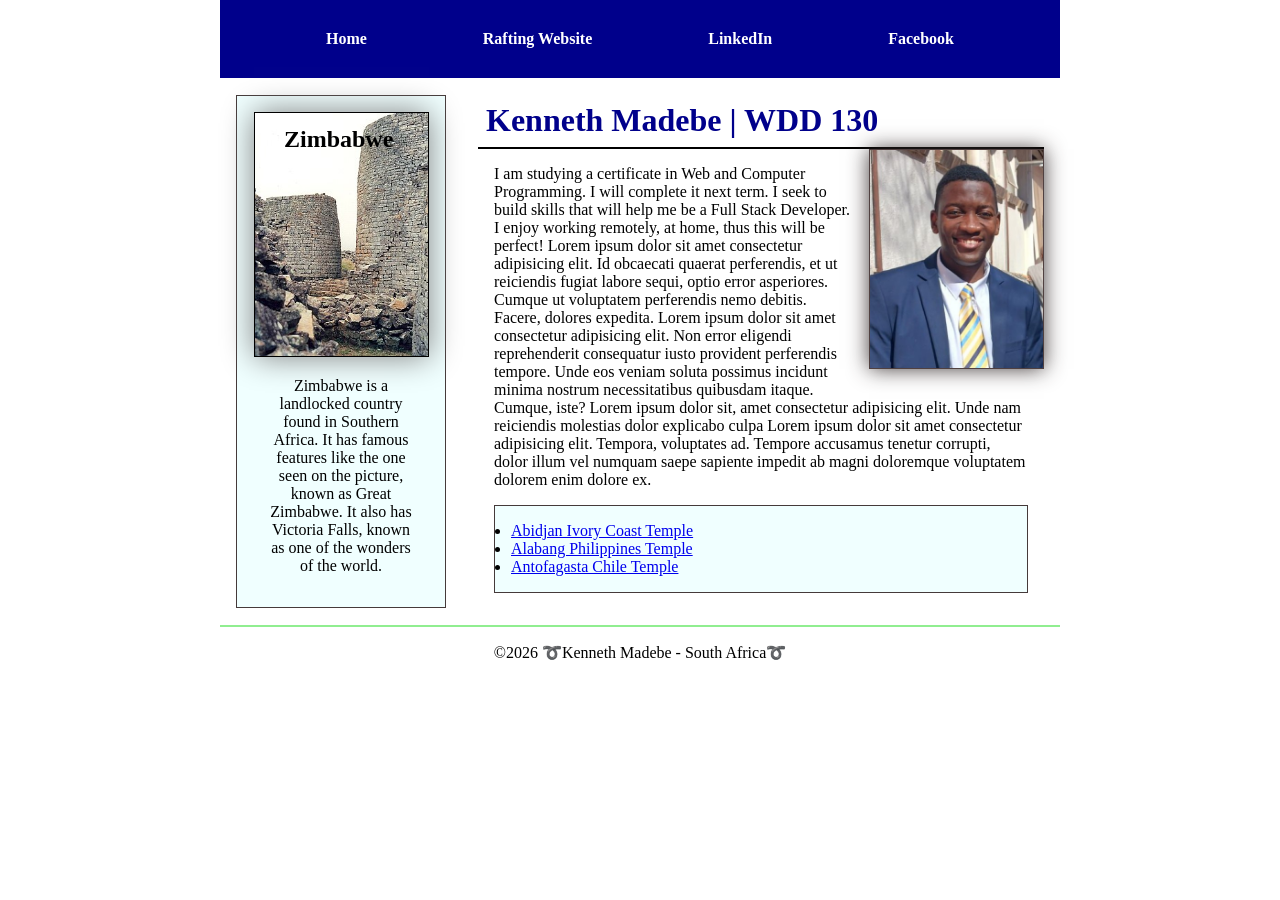
<file: index.html>
<!doctype html>
<html lang="en">
  <head>
    <meta charset="UTF-8" />
    <meta name="viewport" content="width=device-width, initial-scale=1.0" />
    <title>WDD 130 | Kenneth Madebe</title>
    <meta
      name="description"
      content="I am a student at BYU Idaho enrolled for WDD130.This is my course home page"
    />
    <meta name="author" content="Kenneth Madebe" />
    <link rel="stylesheet" href="styles/styles.css" />
  </head>
  <body>
    <header>
      <nav>
        <a href="#">Home</a>
        <a href="wwr/">Rafting Website</a>
        <a href="http://linkedin.com">LinkedIn</a>
        <a href="http://facebook.com">Facebook</a>
      </nav>
    </header>
    <div class="grid">
      <main>
        <h1>Kenneth Madebe | WDD 130</h1>
        <img src="images/profile.jpg" alt="I am Kenneth" width="200" />
        <p>
          I am studying a certificate in Web and Computer Programming. I will
          complete it next term. I seek to build skills that will help me be a
          Full Stack Developer. I enjoy working remotely, at home, thus this
          will be perfect! Lorem ipsum dolor sit amet consectetur adipisicing
          elit. Id obcaecati quaerat perferendis, et ut reiciendis fugiat labore
          sequi, optio error asperiores. Cumque ut voluptatem perferendis nemo
          debitis. Facere, dolores expedita. Lorem ipsum dolor sit amet
          consectetur adipisicing elit. Non error eligendi reprehenderit
          consequatur iusto provident perferendis tempore. Unde eos veniam
          soluta possimus incidunt minima nostrum necessitatibus quibusdam
          itaque. Cumque, iste? Lorem ipsum dolor sit, amet consectetur
          adipisicing elit. Unde nam reiciendis molestias dolor explicabo culpa
          Lorem ipsum dolor sit amet consectetur adipisicing elit. Tempora,
          voluptates ad. Tempore accusamus tenetur corrupti, dolor illum vel
          numquam saepe sapiente impedit ab magni doloremque voluptatem dolorem
          enim dolore ex.
        </p>
        <ul class="box">
          <li>
            <a
              href="https://www.churchofjesuschrist.org/imgs/bal80d1i45vz2eluh67xvxs09ep6p2m1lfv69t0q/full/500%2C/0/default"
              target="blank"
              >Abidjan Ivory Coast Temple</a
            >
          </li>
          <li>
            <a
              href="https://www.churchofjesuschrist.org/imgs/2cr3d0ah18yg08jyhl9vxg8cte1ge96z7q4h8c98/full/500%2C/0/default"
              target="blank"
              >Alabang Philippines Temple</a
            >
          </li>
          <li>
            <a
              href="https://churchofjesuschrist.org/imgs/e02ad85a9f8a3c4fc4192a1d5a7969a2e3cbfcc7/full/500%2C/0/default"
              target="blank"
              >Antofagasta Chile Temple</a
            >
          </li>
        </ul>
      </main>
      <aside class="box">
        <h2>Zimbabwe</h2>
        <img src="images/zimbabwe.jpg" alt="Great Zimbabwe" />
        <p>
          Zimbabwe is a landlocked country found in Southern Africa. It has
          famous features like the one seen on the picture, known as Great
          Zimbabwe. It also has Victoria Falls, known as one of the wonders of
          the world.
        </p>
      </aside>
    </div>
    <footer><p>©2026 ➰Kenneth Madebe - South Africa➰</p></footer>
  </body>
</html>
</file>
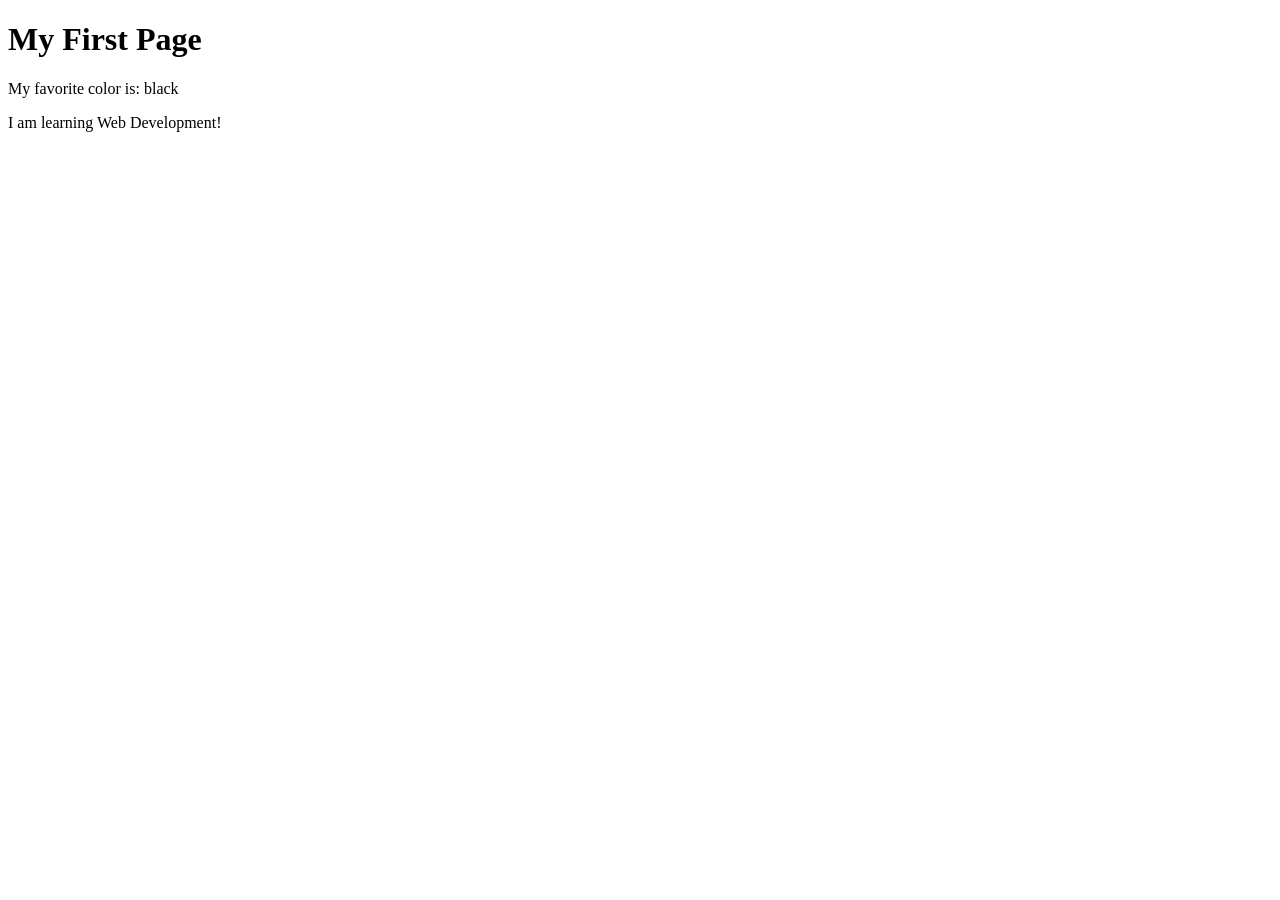
<file: week01/first-page.html>
<!DOCTYPE html>
<html lang="en">

<head>
    <meta charset="UTF-8">
    <meta name="viewport" content="width=device-width, initial-scale=1.0">
    <title>My First Page</title>
</head>

<body>
    <h1>My First Page</h1>
    <p>My favorite color is: black </p>
    <p>I am learning Web Development!</p>
</body>

</html>
</file>
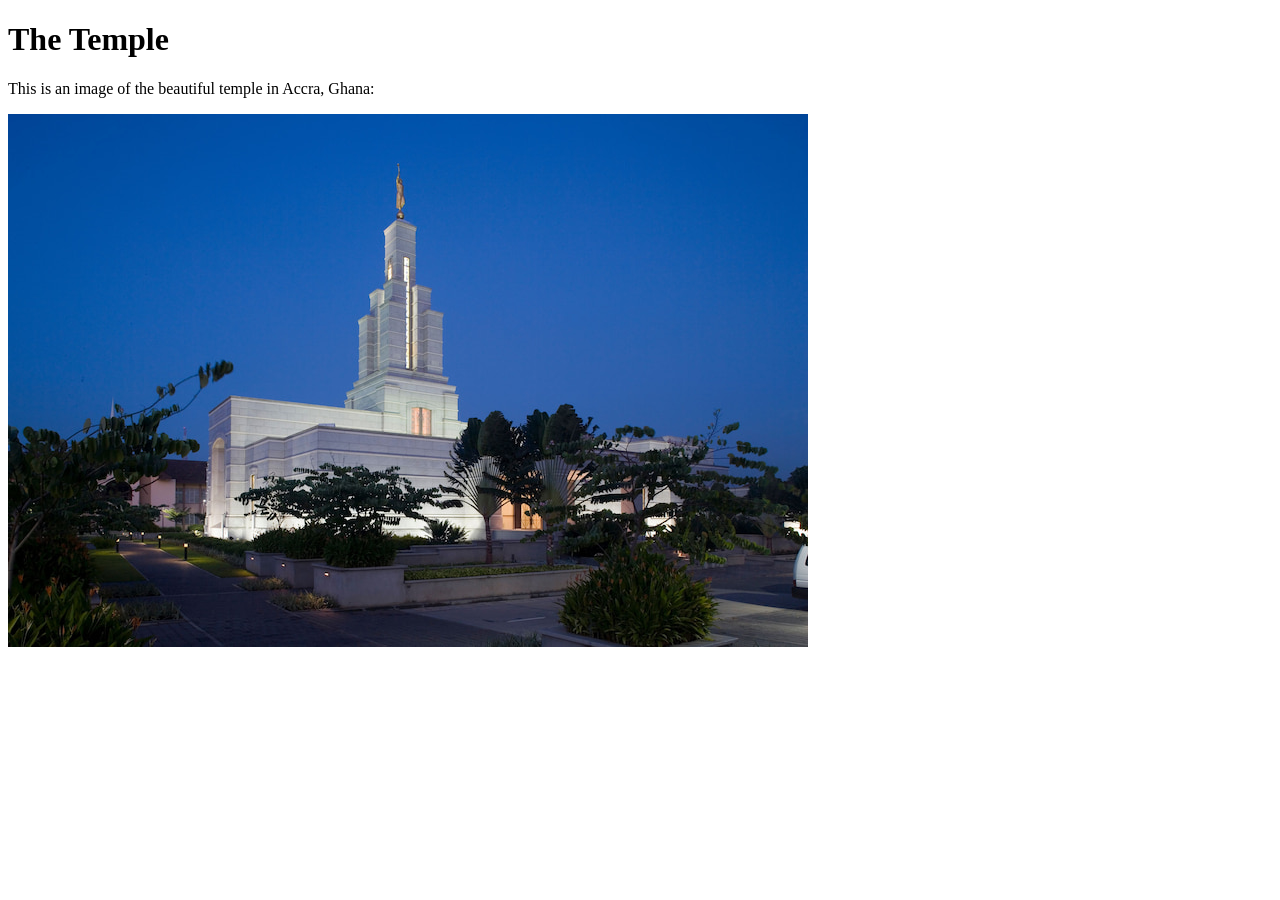
<file: week01/images-solution.html>
<!DOCTYPE html>
<html lang="en">
<head>
    <meta charset="UTF-8">
    <meta name="viewport" content="width=device-width, initial-scale=1.0">
    <title>Temple Image</title>
</head>
<body>
    <h1>The Temple</h1>
    <p>This is an image of the beautiful temple in Accra, Ghana:</p>
    <img src="images/temple-small.jpg" alt="The Accra Ghana Temple">
    
</body>
</html>
</file>
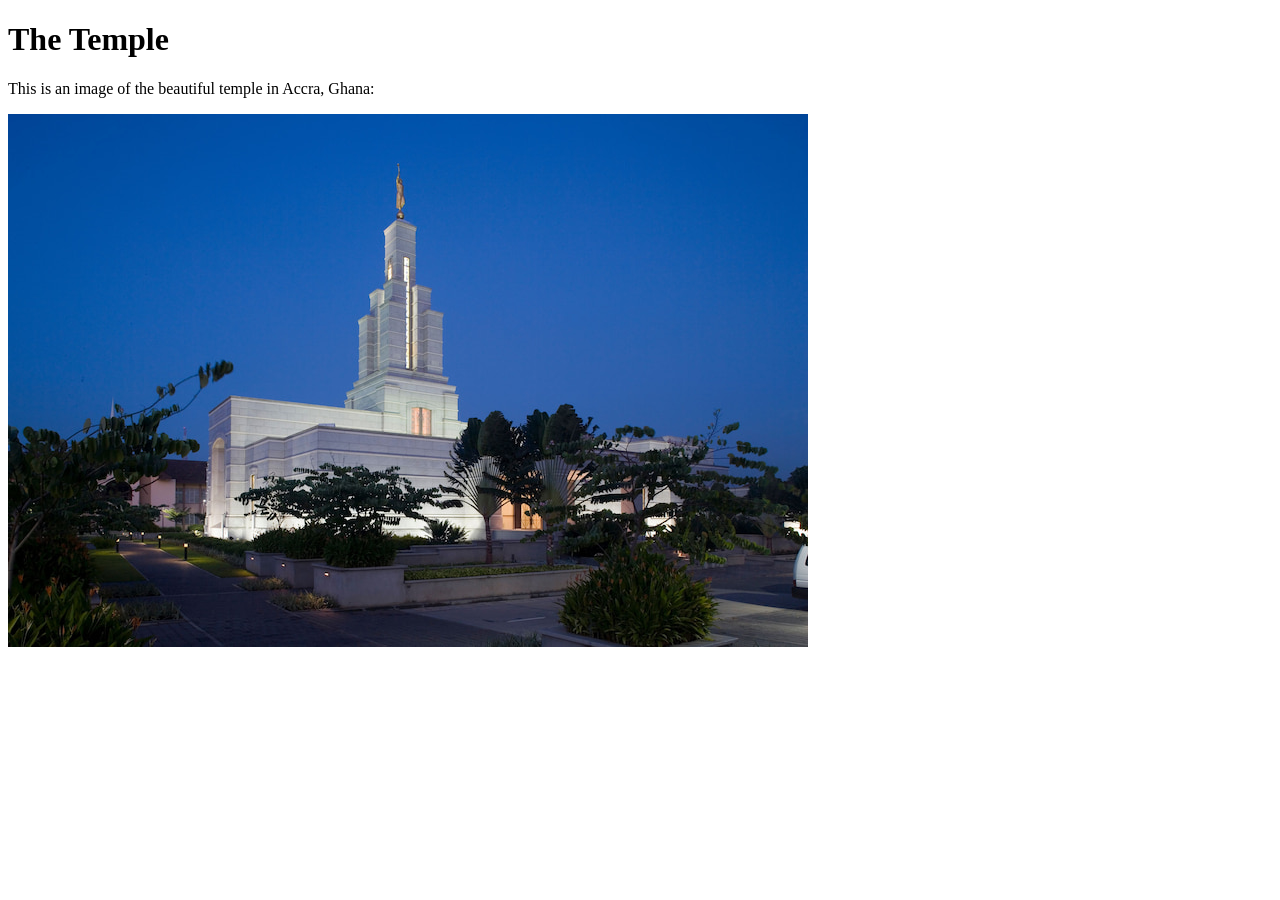
<file: week01/images.html>
<!DOCTYPE html>
<html lang="en">

<head>
    <meta charset="UTF-8">
    <meta name="viewport" content="width=device-width, initial-scale=1.0">
    <title>Temple Image</title>
</head>

<body>
    <h1>The Temple</h1>
    <p>This is an image of the beautiful temple in Accra, Ghana:</p>
    <img src="images/temple-small.jpg" alt="The Accra Ghana Temple">

</body>

</html>
</file>
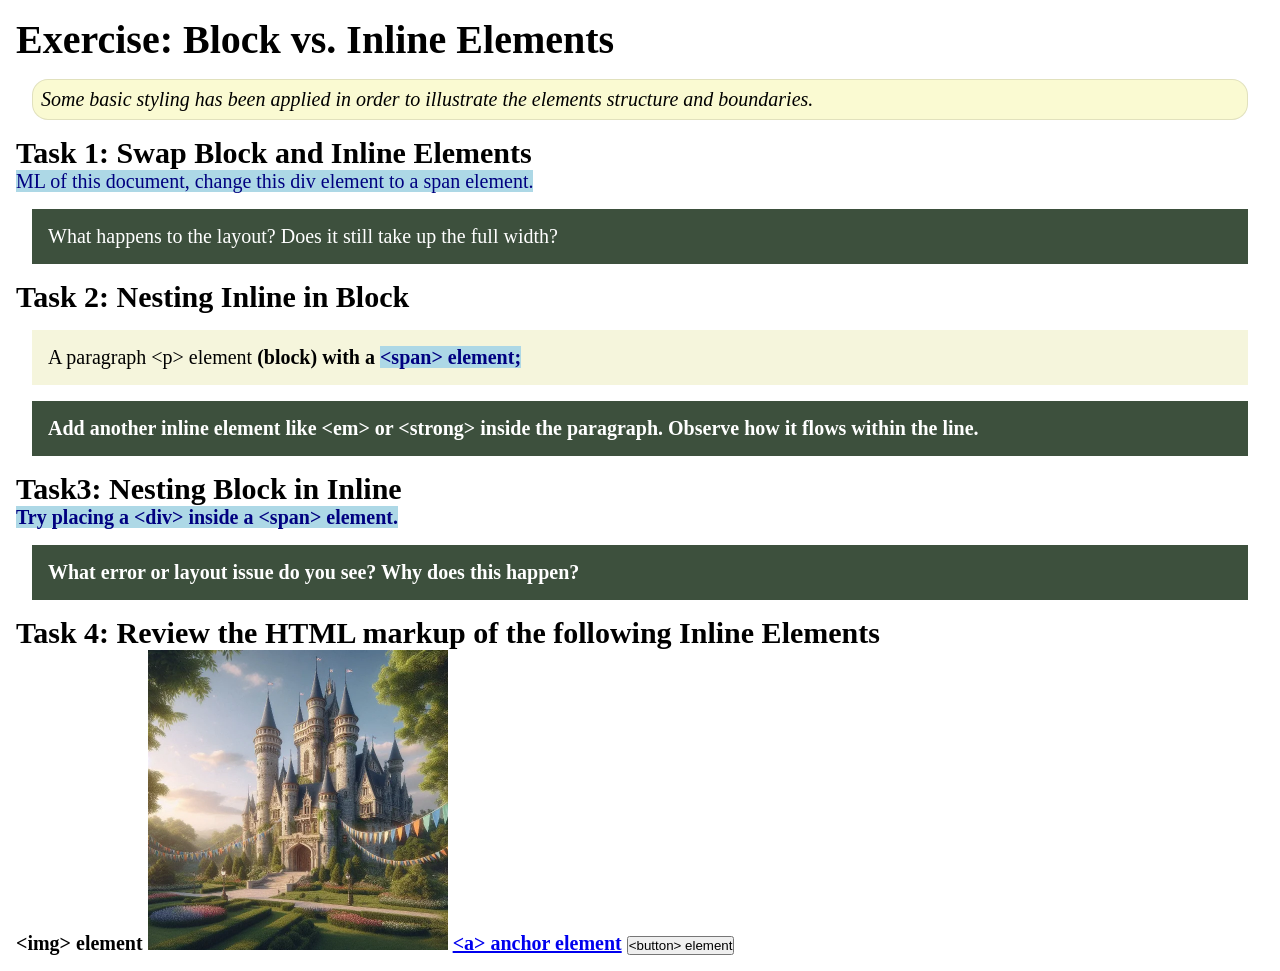
<file: week02/block-vs-inline.html>
<!doctype html>
<html lang="en">
  <head>
    <meta charset="UTF-8" />
    <meta name="viewport" content="width=device-width, initial-scale=1.0" />
    <title>Exercise: Block vs. Inline Elements</title>
    <link rel="stylesheet" href="styles/block-vs-inline.css" />
  </head>

  <body>
    <main>
      <h1>Exercise: Block vs. Inline Elements</h1>
      <p class="note">
        Some basic styling has been applied in order to illustrate the elements
        structure and boundaries.
      </p>

      <h2>Task 1: Swap Block and Inline Elements</h2>
      <span
        >ML of this document, change this div element to a span element.</span
      >

      <p class="question">
        What happens to the layout? Does it still take up the full width?
      </p>

      <h2>Task 2: Nesting Inline in Block</h2>
      <p>
        A paragraph &lt;p&gt; element <strong>(block)<strong> with a
        <span>&lt;span&gt; element;</span>
      </p>
      <p class="question">
        Add another inline element like &lt;em&gt; or &lt;strong&gt; inside the
        paragraph. Observe how it flows within the line.
      </p>

      <h2>Task3: Nesting Block in Inline</h2>
      <span>Try placing a &lt;div&gt; inside a &lt;span&gt; element.</span>
      <p class="question">
        What error or layout issue do you see? Why does this happen?
      </p>

      <h2>Task 4: Review the HTML markup of the following Inline Elements</h2>
      &lt;img&gt; element
      <img
        src="images/castle.webp"
        alt="placeholder image (images are inline)"
        width="300"
        height="300"
      />
      <a href="https://churchofjesuschrist.org">&lt;a&gt; anchor element</a>
      <button type="button">&lt;button&gt; element</button>
    </main>
  </body>
</html>
</file>
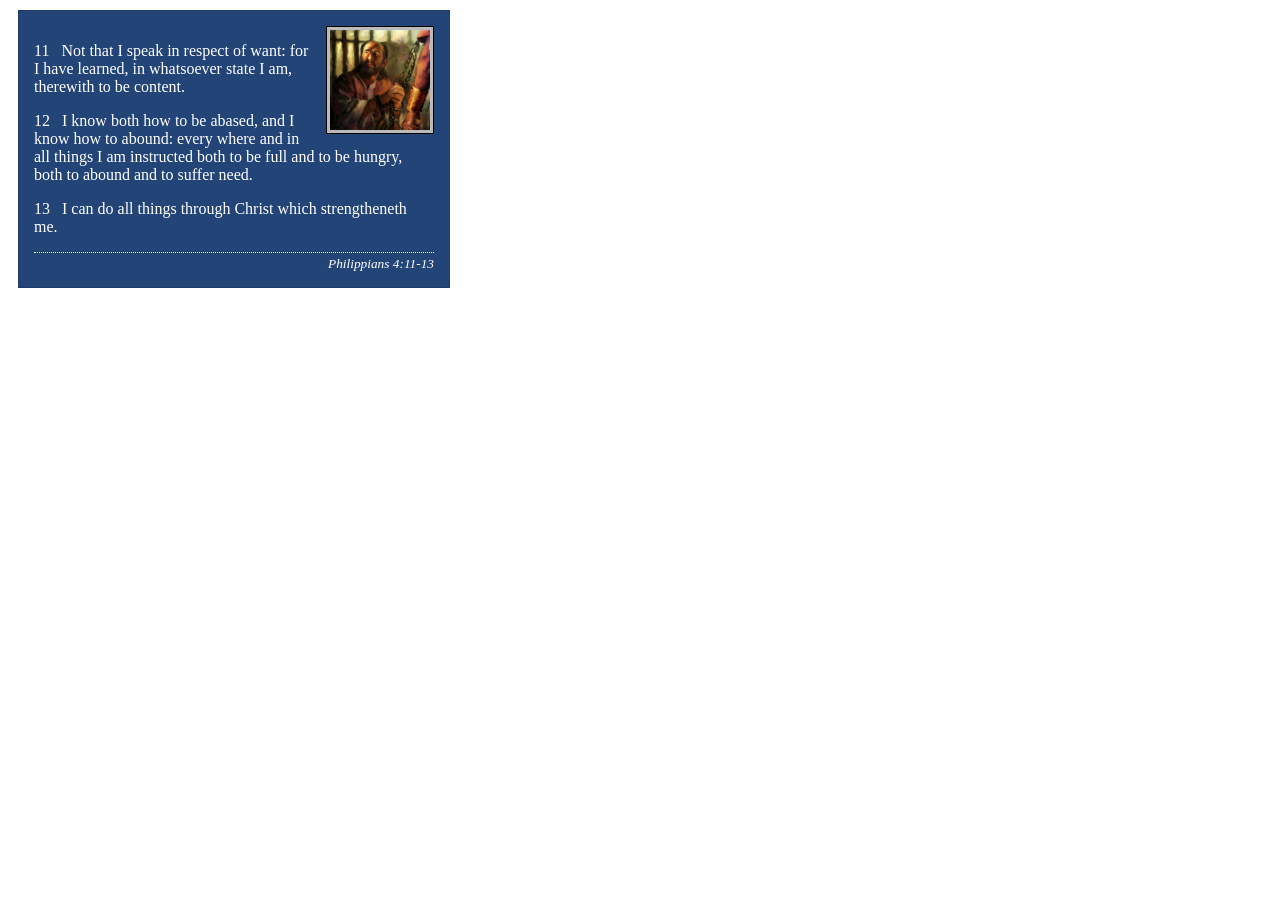
<file: week02/box-model-solution.html>
<!DOCTYPE html>
<html lang="en">
<head>
    <meta charset="UTF-8">
    <meta name="viewport" content="width=device-width, initial-scale=1.0">
    <title>Box Model Activity</title>
    <link rel="stylesheet" href="styles/box-model-solution.css">
</head>
<body>
    <main>
        <div class="callout">
            <img src="images/apostle-paul-imprisoned.webp" alt="Paul the Apostle - Imprisoned in Rome" width="200" height="200">
            <blockquote>
                <p>11 &nbsp; Not that I speak in respect of want: for I have learned, in whatsoever state I am, therewith to be content.</p>
                <p>12 &nbsp; I know both how to be abased, and I know how to abound: every where and in all things I am instructed both to be full and to be hungry, both to abound and to suffer need.</p>
                <p>13 &nbsp; I can do all things through Christ which strengtheneth me.</p>
            </blockquote>
            <cite>Philippians 4:11-13</cite>
        </div>
    </main>
</body>
</html>
</file>
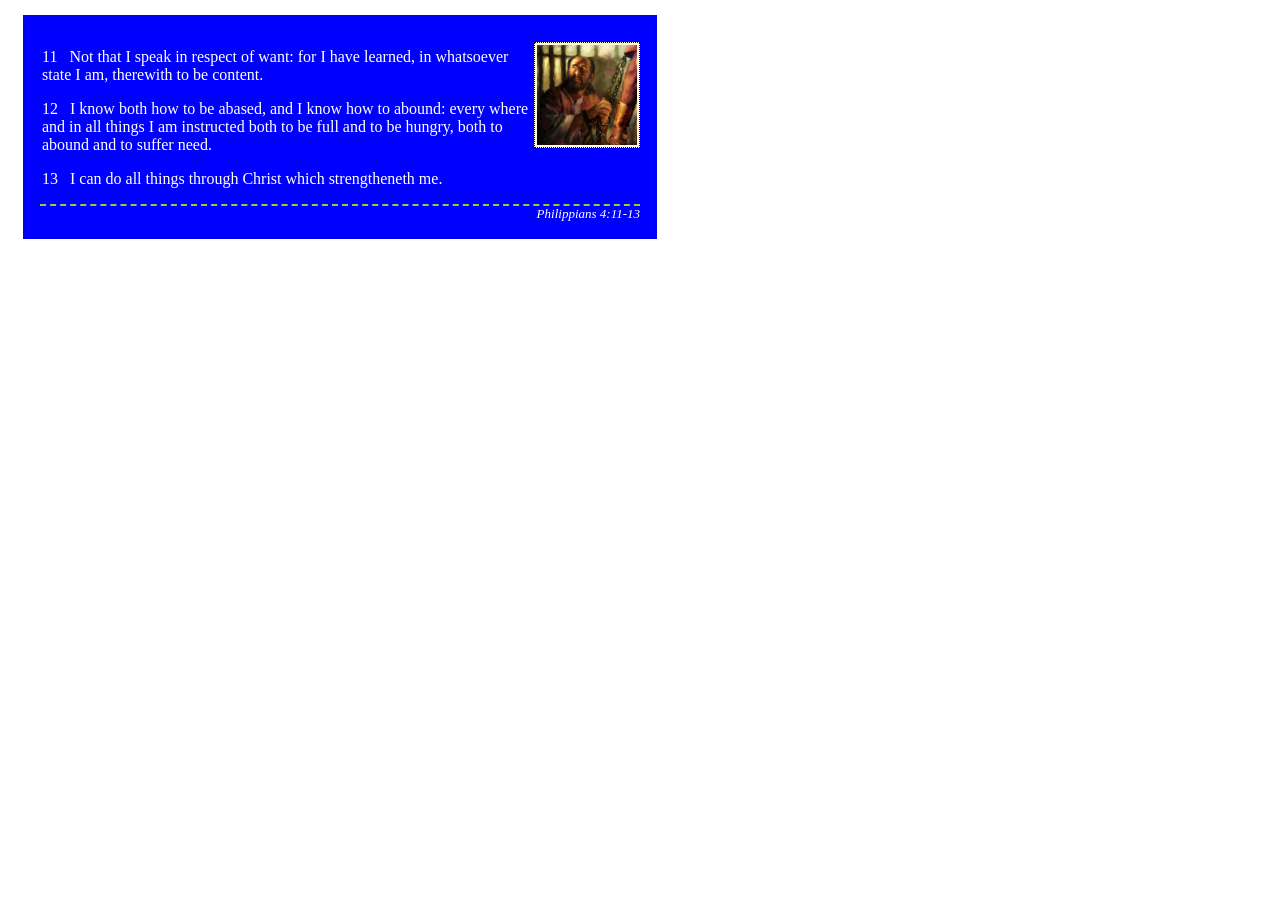
<file: week02/box-model.html>
<!doctype html>
<html lang="en">
  <head>
    <meta charset="UTF-8" />
    <meta name="viewport" content="width=device-width, initial-scale=1.0" />
    <title>Box Model Activity</title>
    <link rel="stylesheet" href="styles/box-model.css" />
  </head>
  <body>
    <main>
      <div class="callout">
        <img
          src="images/apostle-paul-imprisoned.webp"
          alt="Paul the Apostle - Imprisoned in Rome"
          width="200"
          height="200"
        />
        <blockquote>
          <p>
            11 &nbsp; Not that I speak in respect of want: for I have learned,
            in whatsoever state I am, therewith to be content.
          </p>
          <p>
            12 &nbsp; I know both how to be abased, and I know how to abound:
            every where and in all things I am instructed both to be full and to
            be hungry, both to abound and to suffer need.
          </p>
          <p>
            13 &nbsp; I can do all things through Christ which strengtheneth me.
          </p>
        </blockquote>
        <cite>Philippians 4:11-13</cite>
      </div>
    </main>
  </body>
</html>
</file>
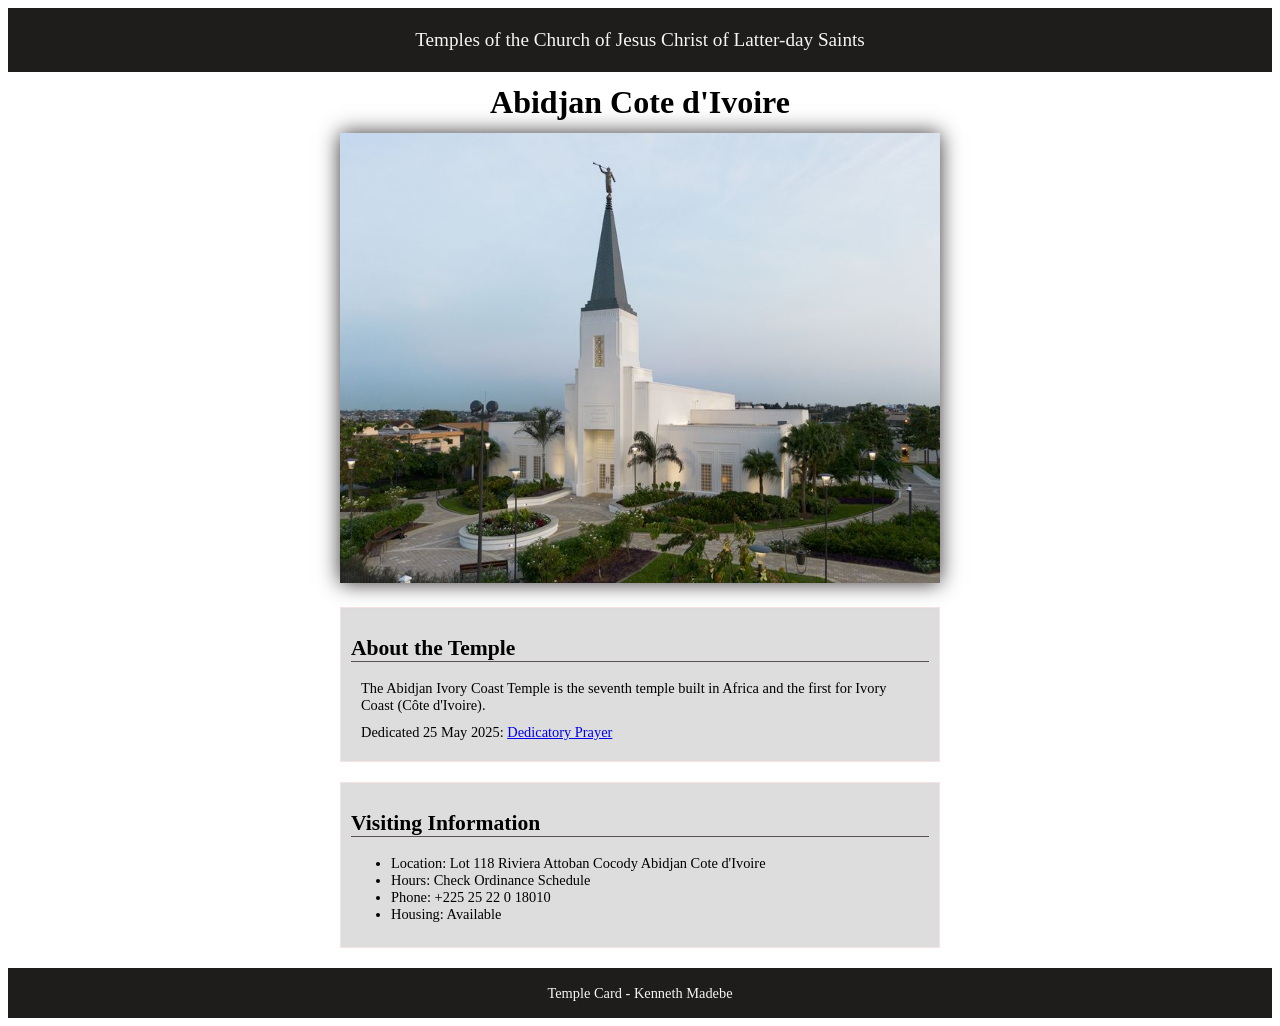
<file: week02/temple.html>
<!doctype html>
<html lang="en">
  <head>
    <meta charset="UTF-8" />
    <meta name="viewport" content="width=device-width, initial-scale=1.0" />
    <title>Temple Card - Abidjan Cote d'Ivoire</title>
    <link rel="stylesheet" href="styles/temple.css" />
  </head>

  <body>
    <header>
      <p>Temples of the Church of Jesus Christ of Latter-day Saints</p>
    </header>
    <main>
      <h1>Abidjan Cote d'Ivoire</h1>
      <picture>
        <img
          src="images/abidjan-ivory-coast.jpeg"
          alt="Abidjan Cote d'Ivoire Temple"
        />
      </picture>
      <section>
        <h2>About the Temple</h2>
        <p>
          The Abidjan Ivory Coast Temple is the seventh temple built in Africa
          and the first for Ivory Coast (Côte d'Ivoire).
        </p>
        <p>
          Dedicated 25 May 2025:
          <a
            href="https://www.churchofjesuschrist.org/temples/dedicatory-prayer/abidjan-ivory-coast-temple/2025-05-25?lang=eng"
            target="_blank"
            rel="noopener noreferrer"
            >Dedicatory Prayer</a
          >
        </p>
      </section>
      <section>
        <h2>Visiting Information</h2>
        <ul>
          <li>
            Location: Lot 118 Riviera Attoban Cocody Abidjan Cote d'Ivoire
          </li>
          <li>Hours: Check Ordinance Schedule</li>
          <li>Phone: +225 25 22 0 18010</li>
          <li>Housing: Available</li>
        </ul>
      </section>
    </main>
    <footer>
      <p>Temple Card - Kenneth Madebe</p>
    </footer>
  </body>
</html>
</file>
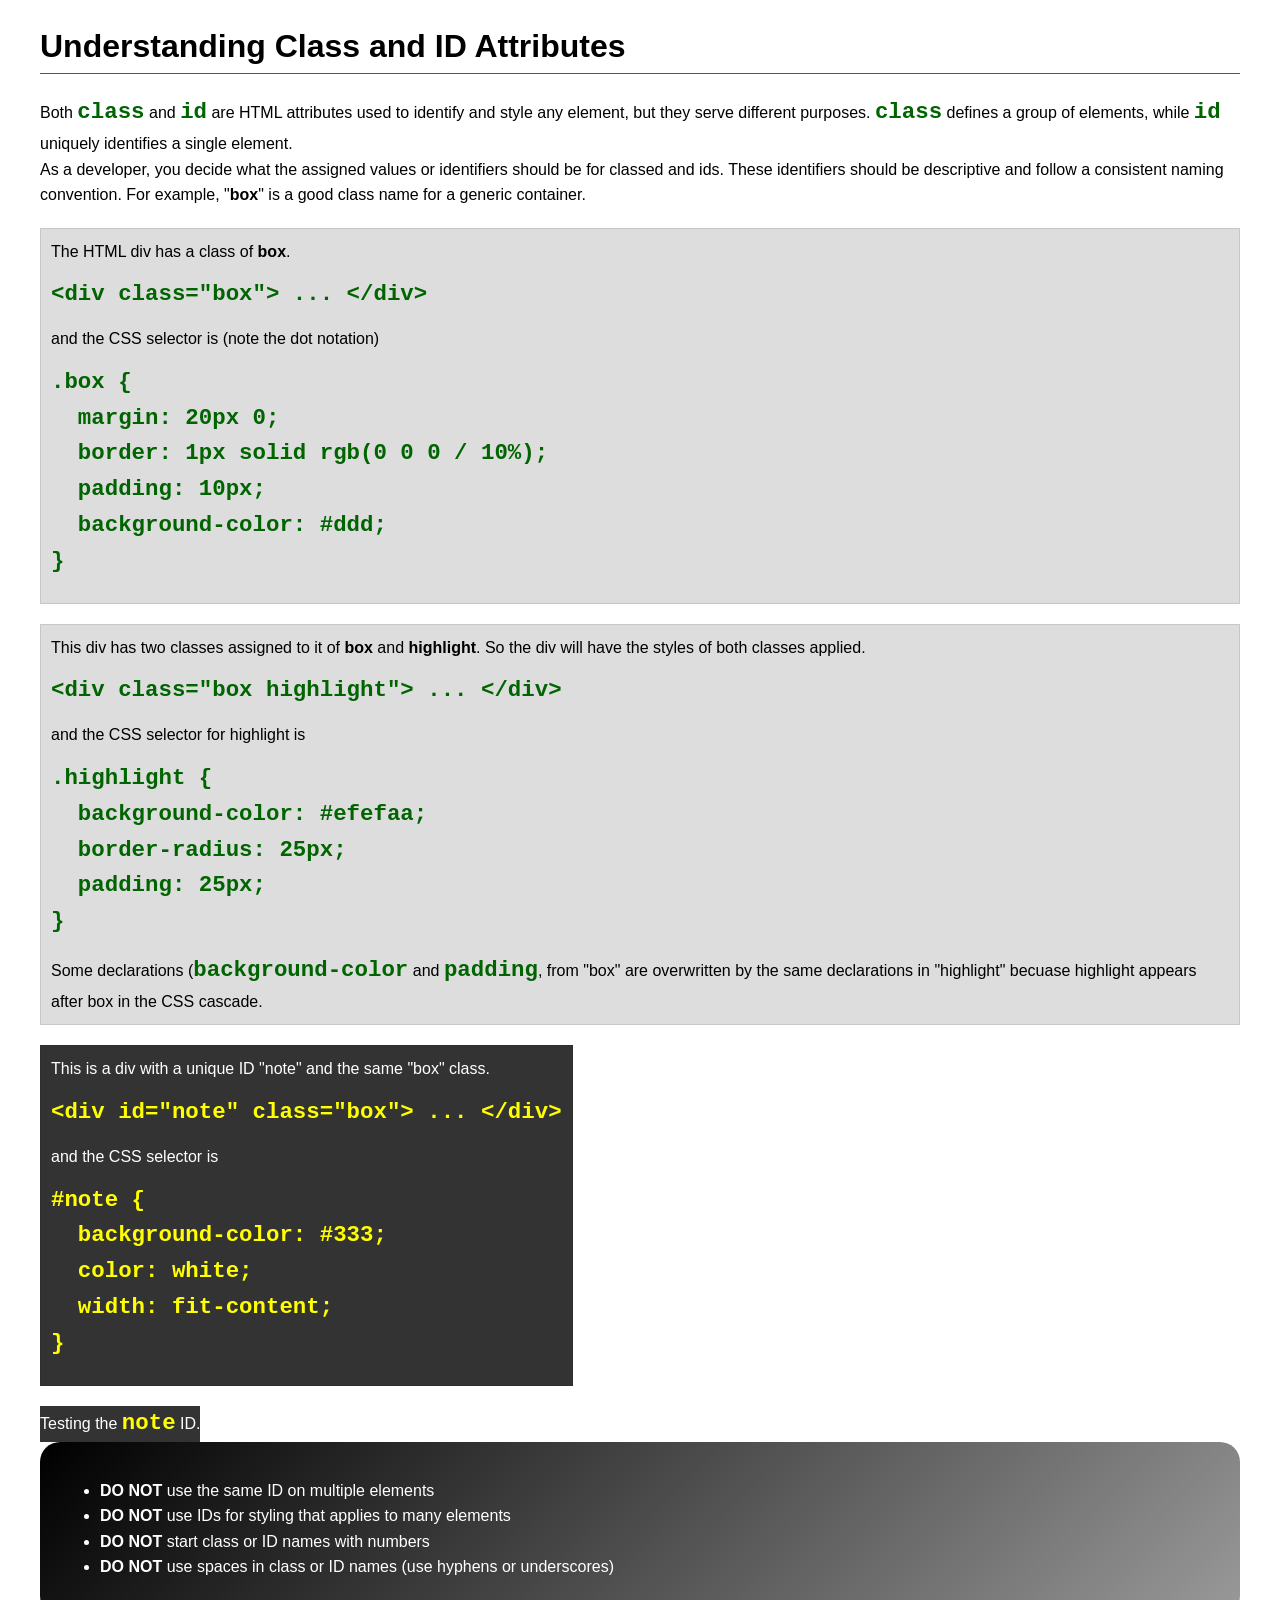
<file: week03/class-and-id.html>
<!doctype html>
<html lang="en">
  <head>
    <meta charset="UTF-8" />
    <meta name="viewport" content="width=device-width, initial-scale=1.0" />
    <title>Class vs ID Attributes</title>
    <link rel="stylesheet" href="styles/class-and-id.css" />
  </head>

  <body>
    <h1>Understanding Class and ID Attributes</h1>
    <p>
      Both <code>class</code> and <code>id</code> are HTML attributes used to
      identify and style any element, but they serve different purposes.
      <code>class</code> defines a group of elements, while
      <code>id</code> uniquely identifies a single element.
    </p>
    <p>
      As a developer, you decide what the assigned values or identifiers should
      be for classed and ids. These identifiers should be descriptive and follow
      a consistent naming convention. For example, "<strong>box</strong>" is a
      good class name for a generic container.
    </p>
    <div class="box">
      <p>The HTML div has a class of <strong>box</strong>.</p>
      <pre><code class="html">&lt;div class="box"&gt; ... &lt;/div&gt;</code></pre>
      and the CSS selector is (note the dot notation)
      <pre><code class="css">.box {
  margin: 20px 0;
  border: 1px solid rgb(0 0 0 / 10%);
  padding: 10px;
  background-color: #ddd; 
}</code></pre>
    </div>

    <div class="box">
      <p>
        This div has two classes assigned to it of <strong>box</strong> and
        <strong>highlight</strong>. So the div will have the styles of both
        classes applied.
      </p>
      <pre><code class="html">&lt;div class="box highlight"&gt; ... &lt;/div&gt;</code></pre>
      and the CSS selector for highlight is
      <pre><code class="css">.highlight {
  background-color: #efefaa;
  border-radius: 25px;
  padding: 25px;
}</code></pre>
      <p>
        Some declarations (<code>background-color</code> and
        <code>padding</code>, from "box" are overwritten by the same
        declarations in "highlight" becuase highlight appears after box in the
        CSS cascade.
      </p>
    </div>

    <div id="note" class="box">
      <p>This is a div with a unique ID "note" and the same "box" class.</p>
      <pre><code class="html">&lt;div id="note" class="box"&gt; ... &lt;/div&gt;</code></pre>
      and the CSS selector is
      <pre><code class="css">#note {
  background-color: #333;
  color: white;
  width: fit-content;
}</code></pre>
    </div>

    <div id="note">
      <p>Testing the <code>note</code> ID.</p>
    </div>

    <section id="best-practice">
      <ul>
        <li><strong>DO NOT</strong> use the same ID on multiple elements</li>
        <li>
          <strong>DO NOT</strong> use IDs for styling that applies to many
          elements
        </li>
        <li><strong>DO NOT</strong> start class or ID names with numbers</li>
        <li>
          <strong>DO NOT</strong> use spaces in class or ID names (use hyphens
          or underscores)
        </li>
      </ul>
    </section>
  </body>
</html>
</file>
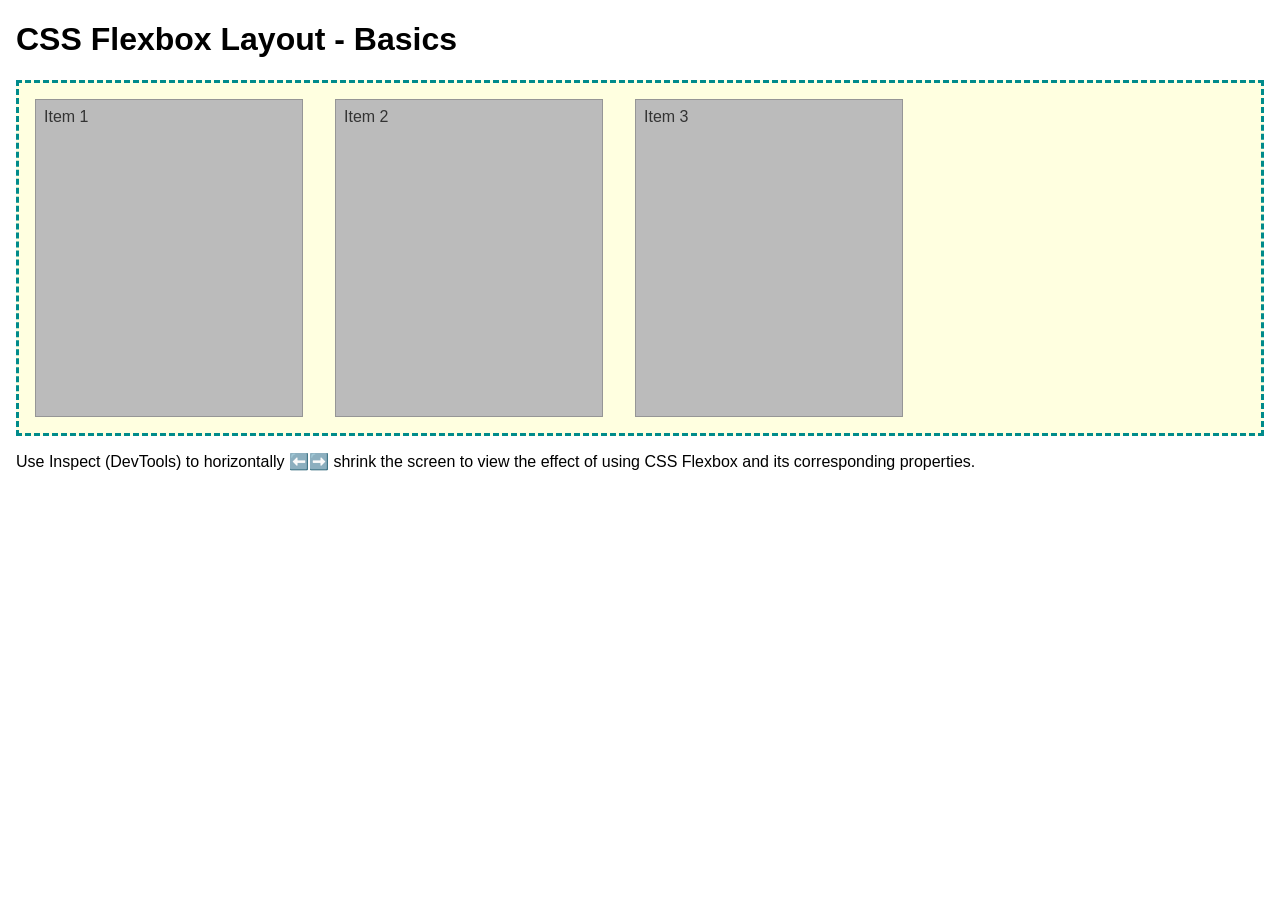
<file: week04/flexbox-layout.html>
<!DOCTYPE html>
<html lang="en">
<head>
    <meta charset="UTF-8">
    <meta name="viewport" content="width=device-width, initial-scale=1.0">
    <title>CSS Flexbox Layout - Basics</title>
    <link rel="stylesheet" href="styles/flexbox.css">
</head>
<body>
    <main>
        <h1>CSS Flexbox Layout - Basics</h1>
        <div class="flex-container">
            <div class="flex-item item1">Item 1</div>
            <div class="flex-item item2">Item 2</div>
            <div class="flex-item item3">Item 3</div>
        </div>
        <p>Use Inspect (DevTools) to horizontally ⬅️➡️ shrink the screen to view the effect of using CSS Flexbox and its corresponding properties.</p>
    </main>
</body>
</html>
</file>
<file: styles/styles.css>
* {
  margin: 0;
  padding: 0;
  box-sizing: border-box;
}

:root {
  --padding: 0;
  --width: 175px;
  --height: auto;
  --text-align: center;
}

nav {
  background-color: darkblue;
  padding: 10px;
  display: flex;
  justify-content: space-evenly;
  align-items: center;
}

nav a {
  color: white;
  display: block;
  padding: 20px;
  text-decoration: none;
  font-weight: 700;
}

h1 {
  color: darkblue;
  padding: 0.5rem;
  border-bottom: 2px solid black;
}

img {
  width: var(--width);
  height: var(--height);
  border: 1px solid black;
  padding: 2px;
  box-shadow: 0 0 30px gray;
}

main {
  max-width: 840px;
  grid-column: 2/3;
  margin: 1rem;
}

aside {
  width: 210px;
  text-align: var(--text-align);
  position: relative;
  padding: var(--padding);
  grid-column: 1/2;
  grid-row: 1/2;
}

aside img {
  width: var(--width);
  height: var(--height);
  padding: var(--padding);
}

main img {
  width: var(--width);
  height: var(--height);
  border: 1px solid rgba(61 45 45/ 0.9);
  padding: var(--padding);
  box-shadow: 0px 0px 20px rgba(49 40 40/ 0.9);
  float: right;
  margin: 0 0 1rem 1rem;
}

p {
  padding: var(--padding);
  margin: 1rem;
}

footer {
  margin-top: 15px;
  border-top: 2px solid lightgreen;
  text-align: var(--text-align);
}

/* Class Selectors */

.box {
  margin: 1rem;
  border: 1px solid rgba(51, 37, 37, 0.9);
  padding: 1rem;
  background-color: azure;
  color: black;
}

aside h2 {
  position: absolute;
  top: 30px;
  left: 47px;
}

header,
.grid,
footer {
  max-width: 840px;
  margin: 0 auto;
}

.grid {
  display: grid;
  align-items: center;
}
</file>
<file: week02/styles/block-vs-inline.css>
* {
    margin: 0;
    padding: 0;
}

body {
    font-size: 20px;
    margin: 1rem;
}

p,
div {
    background-color: beige;
    margin: 1rem;
    padding: 1rem;
}

span {
    color: navy;
    background-color: lightblue;
}

code {
    margin: 0;
    padding: 0;
    color: green;
    font-size: 1.2rem;
}

.note {
    font-style: italic;
    background-color: lightgoldenrodyellow;
    border-radius: 1rem;
    border: 1px solid rgb(0 0 0 / 10%);
    margin: 1rem;
    padding: .5rem;
}

.question {
    background-color: #3d503d;
    color: #fff;
}
</file>
<file: week02/styles/box-model-solution.css>
.callout {
    max-width: 400px;
    margin: 10px;
    border: 1px solid rgba(0, 0, 0, .1);
    padding: 15px;
    background-color: #247;
    color: #fff;
}

.callout img {
    float: right;
    margin: 0 0 10px 15px;
    border: 1px solid #000;
    padding: 3px;
    background-color: #bbb;
    width: 100px;
    height: auto;

}

blockquote {
    margin: 0;
}

cite {
    display: block;
    border-top: 1px dotted #fff;
    padding-top: 3px;
    text-align: right;
    font-size: smaller;
}
</file>
<file: week02/styles/box-model.css>
.callout {
  max-width: 600px;
  margin: 15px;
  border: 2px solid rgb(0 0 0/0.1);
  padding: 15px;
  background-color: blue;
  color: white;
}

.callout img {
  float: right;
  margin: 10px 0px;
  border: 1px dotted black;
  padding: 2px;
  background-color: cornsilk;
  width: 100px;
  height: auto;
}

blockquote {
  margin: 2px;
}

cite {
  display: block;
  border-top: 2px dashed yellowgreen;
  top: padding 5px;
  text-align: right;
  font-size: small;
}
</file>
<file: week02/styles/temple.css>
header,
footer {
  background-color: rgba(10, 9, 7, 0.918);
  color: whitesmoke;
  padding: 2px 0px;
  text-align: center;
  font-size: 1.2rem;
}

body {
  font-family: "Times New Roman", Times, serif;
}

main {
  width: 600px;
  margin: 0 auto;
}

h1 {
  text-align: center;
  margin: 12px;
}

img {
  width: 100%;
  height: auto;
  box-shadow: 0px 0px 20px rgb(53, 48, 48);
}

section {
  margin: 20px 0px;
  border: 1px solid #f5e2e2;
  padding: 10px;
  background-color: #ddd;
  font-size: 0.9rem;
}

h2 {
  border-bottom: 1px solid rgb(87, 81, 81);
}

section p {
  margin: 10px;
}

footer {
  font-size: 0.9rem;
}
</file>
<file: week03/styles/class-and-id.css>
body {
    font-family: Arial, sans-serif;
    line-height: 1.6;
    margin: 0;
    padding: 0 40px;
}

h1 {
    border-bottom: 1px solid rgb(0 110 182);
    padding-bottom: 0;
}



p {
    margin: 0;
}

code {
    color: darkgreen;
    font-weight: 700;
    font-size: 1.4rem;
}

/* Class examples - can be reused */

.box {
    margin: 20px 0;
    border: 1px solid rgb(0 0 0 / 10%);
    padding: 10px;
    background-color: #ddd; /* this is shorthand for #dddddd */
}

.highlight {
    background-color: #efefaa;
    border-radius: 25px;
    padding: 25px;
}

/* ID examples - should be unique */

#note {
    background-color: #333;
    color: white;
    width: fit-content;
}

#note code {
    color: yellow;
}

#best-practice {
    background: linear-gradient(135deg, #000 0%, #999 100%);
    color: white;
    border-radius: 20px;
    padding: 20px
}
</file>
<file: week04/styles/flexbox.css>
body {
    font-family: Helvetica, Arial, sans-serif;
    margin: 1rem;
}

.flex-container {
    border: 3px dashed darkcyan;
    background-color: lightyellow;
    display: flex;
    flex-wrap: wrap;
}

.flex-item {
    width: 250px;
    margin: 1rem;
    border: 1px solid rgb(0 0 0 / 20%);
    padding: 0.5rem;
    background-color: #bbb;
    color: #333;
}

.item1 {
    min-height: 100px;
}

.item2 {
    min-height: 200px;
}

.item3 {
    min-height: 300px;
}
</file>
